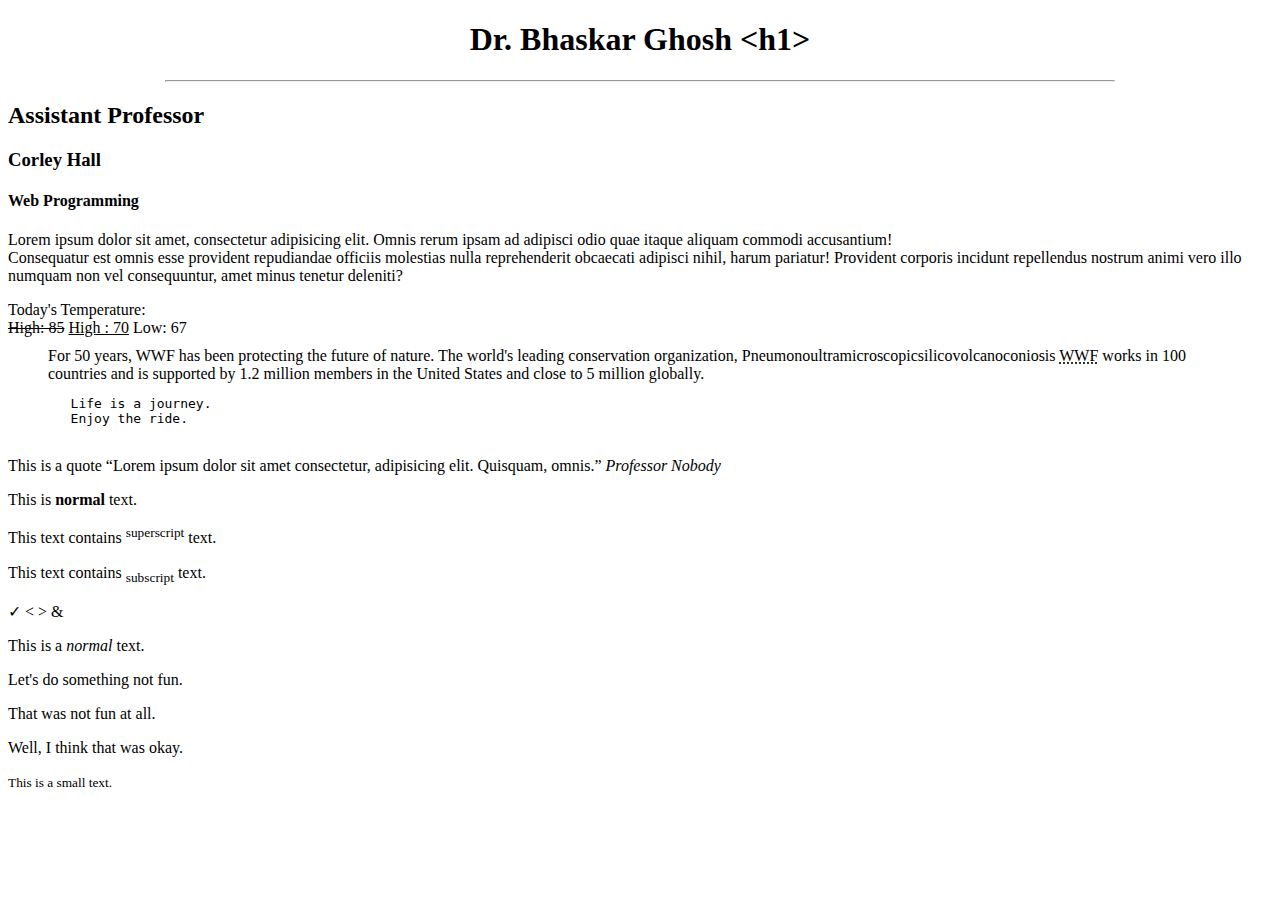
<file: index.html>
<!DOCTYPE html>
<html lang="en">
<head>
    <meta charset="UTF-8">
    <meta http-equiv="X-UA-Compatible" content="IE=edge">
    <meta name="author" content="Bhaskar Ghosh">
    <style>
        h1 {text-align: center;}
        hr {width: 75%;}
    </style>

    
    <title>Dr. Bhaskar Ghosh</title>

    <h1>Dr. Bhaskar Ghosh &lt;h1&gt; </h1>  <hr>
    <h2>Assistant Professor</h2>
    <h3>Corley Hall</h3>
    <h4>Web Programming</h4>
    
</head>
<body>
    <p>Lorem ipsum dolor sit amet, consectetur adipisicing elit. Omnis rerum ipsam ad adipisci odio quae itaque aliquam commodi accusantium! <br>
        
    Consequatur est omnis esse provident repudiandae officiis molestias nulla reprehenderit obcaecati adipisci nihil, harum pariatur! Provident corporis incidunt repellendus nostrum animi vero illo numquam non vel consequuntur, amet minus tenetur deleniti?</p>

    <div>
        Today's Temperature: <br>
        <del>High: 85</del> <ins>High : 70</ins> Low: 67
    </div>

    
<style>
    blockquote{
        display: block;
        margin-top: 1em;
        margin-bottom: 1em;
        margin-block-start: 10px;
        margin-block-end: 10px;
    }
</style>

    <!--Specifies a section quoted from another source-->
    
    <blockquote cite="http://www.worldwildlife.org/who/index.html">
        For 50 years, WWF has been protecting the future of nature. The world's leading conservation organization, Pneumonoultr<wbr>amicroscopicsilicovolcanoconiosis <abbr title="World Wildlife Federation">WWF</abbr>  works in 100 countries and is supported by 1.2 million members in the United States and close to 5 million globally. 
    </blockquote>

    <pre>
        Life is a journey.
        Enjoy the ride.
    </pre>

    <p>This is a quote
        <q>Lorem ipsum dolor sit amet consectetur, adipisicing elit. Quisquam, omnis.</q>
        <cite>Professor Nobody</cite>
    </p>


    <p>This is <strong>normal</strong>  text.</p>


    <p>This text contains <sup>superscript</sup> text.</p>

    <p>This text contains <sub>subscript</sub> text.</p> &check; &lt; &gt; &amp;

    <p>This is a <em>normal</em> text.</p>

    <p>Let's do something not fun.</p>

    <p>That was not fun at all.</p>
    
    <p> Well, I think that was okay. </p>

    <p><small>This is a small text.</small></p>
</body>
</html>
</file>
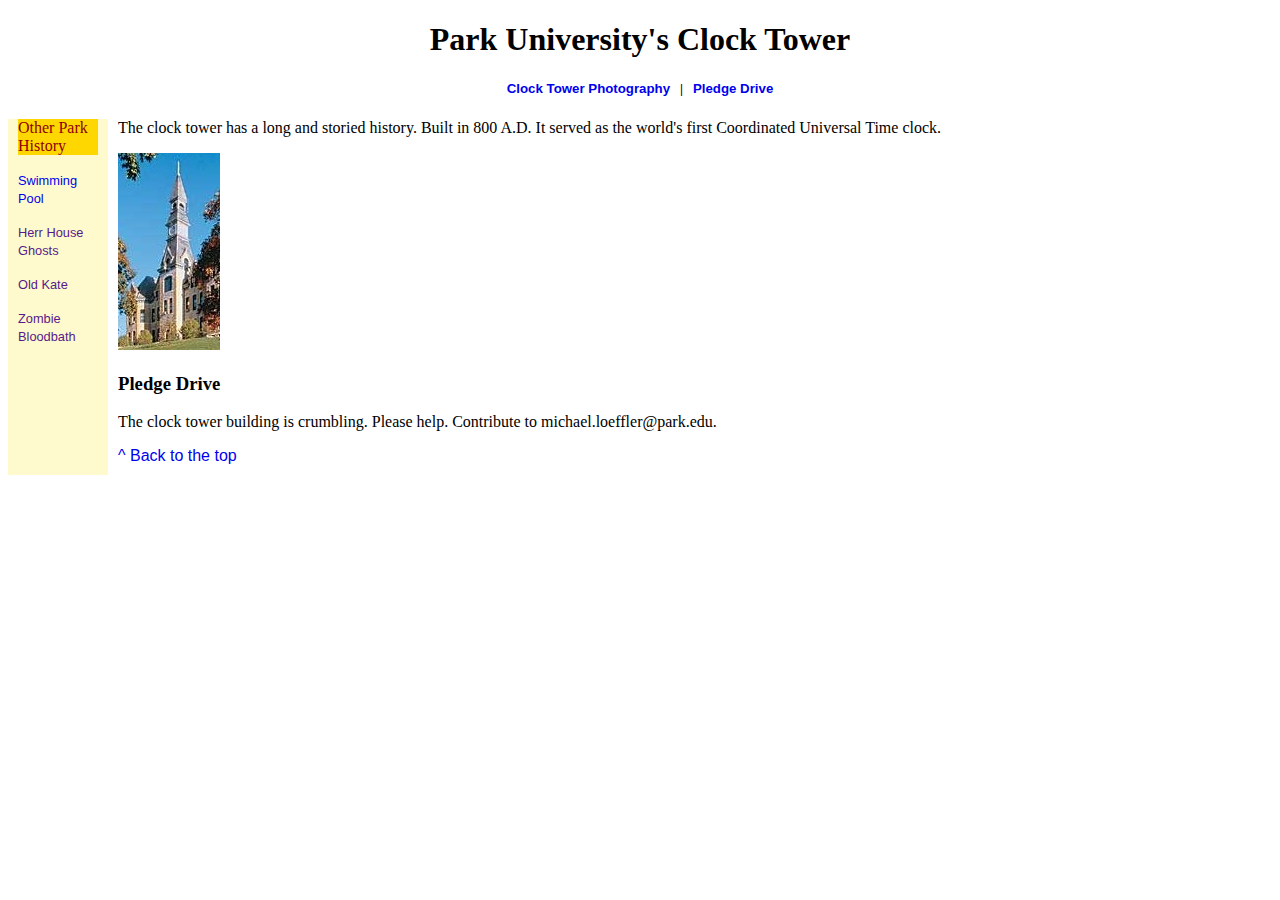
<file: clockTower1.html>
<!DOCTYPE html>
<html lang="en">
<head>
    <meta charset="UTF-8">
    <meta name="author" content="Bhaskar Ghosh">
    <title>Park University's Clock Tower</title>
    <link rel="stylesheet" href="clockTower.css">
</head>
<body>
    <header>
        <h1 id="top">Park University's Clock Tower</h1>
        <h5>
            <a href="#tower-photo">Clock Tower Photography</a> &nbsp; | &nbsp;
            <a href="#pledge-drive">Pledge Drive</a>
        </h5>

    </header>

    <div class="table">
        <nav class="cell">
            <div class="nav-heading">Other Park History</div>
            <div><a href="www.bing.com">Swimming Pool</a></div>
            <div><a href="">Herr House Ghosts</a></div>
            <div><a href="">Old Kate</a></div>
            <div><a href="">Zombie Bloodbath</a></div>            
        </nav>
    
    <section class="cell">
        <p>The clock tower has a long and storied history.
            Built in 800 A.D. It served as the world's first
            Coordinated Universal Time clock.
        </p>
        <p>
            <img id="tower-photo" src="clockTower.jpg" alt="Clock Tower Photography">
        </p>

        <h3 id="pledge-drive">Pledge Drive</h3>
        <p>
            The clock tower building is crumbling. Please help.
            Contribute to michael.loeffler@park.edu.
        </p>
        <a href="#top">^ Back to the top</a>
    </section>
</div>
</body>
</html>
</file>
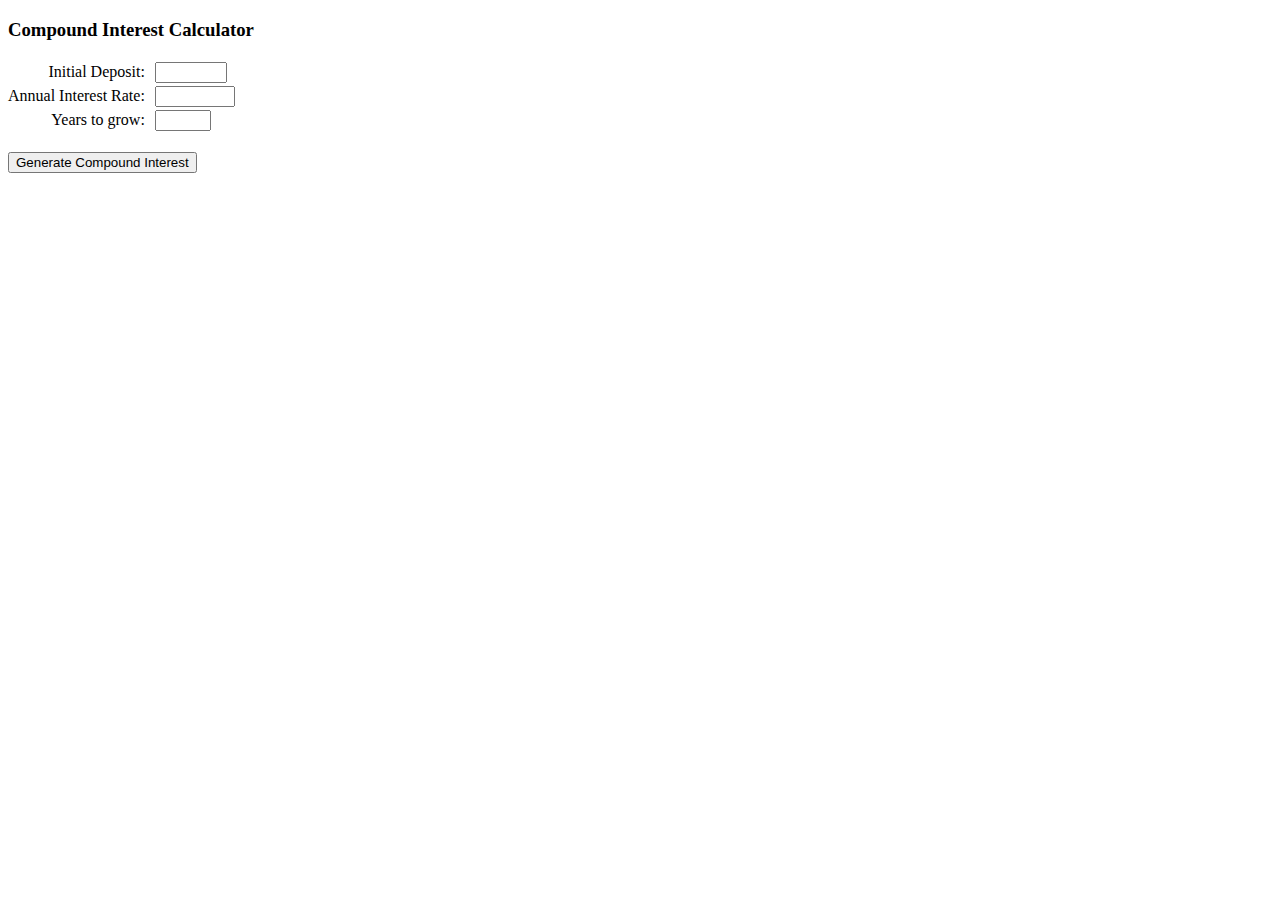
<file: CompoundInterestCalc.html>
<!DOCTYPE html>
<html lang="en">
<head>
    <meta charset="UTF-8">
    <meta http-equiv="X-UA-Compatible" content="IE=edge">
    <meta name="author" content="Bhaskar Ghosh">
    <title>Compound Interest</title>
    <script src="compoundInterest.js"></script>
    <style>
        .table{
            display: table;
        }
        .row{
            display: table-row;
        }

        .row > *{
            display: table-cell;
        }

        .table{
            border-spacing: 0 3px;
        }

        .row>:first-child{
            text-align: right;
            padding-right: 10px;
        }

        table{
            text-align: center;
        }

        table, th, td{
            border:none;
        }
        th{
            background-color: midnightblue;
            color: white;
            padding: 10px;
        }

        td{
            background-color: mistyrose;
        }

    </style>
</head>
<body>
    <h3>Compound Interest Calculator</h3>
    <form class="table" id="input">
        <div class="row">
            <label for="deposit"> Initial Deposit: </label>
            <input type="number" id="deposit" min="1" max ="9999" step="1" required>
        </div>
    <div class="row">
        <label for="rate"> Annual Interest Rate: </label>
        <input type="number" id="rate" min="0" max ="100" step=".1" required>
    </div>
    <div class="row">
        <label for="years"> Years to grow: </label>
        <input type="number" id="years" min="1" max ="20" step="1" required>
    </div>
    </form>
    <br>
    <input type="button" form="input" value="Generate Compound Interest" onclick="generateTable(this.form);">
    <br><br>
    <div id="result"></div>
</body>
</html>
</file>
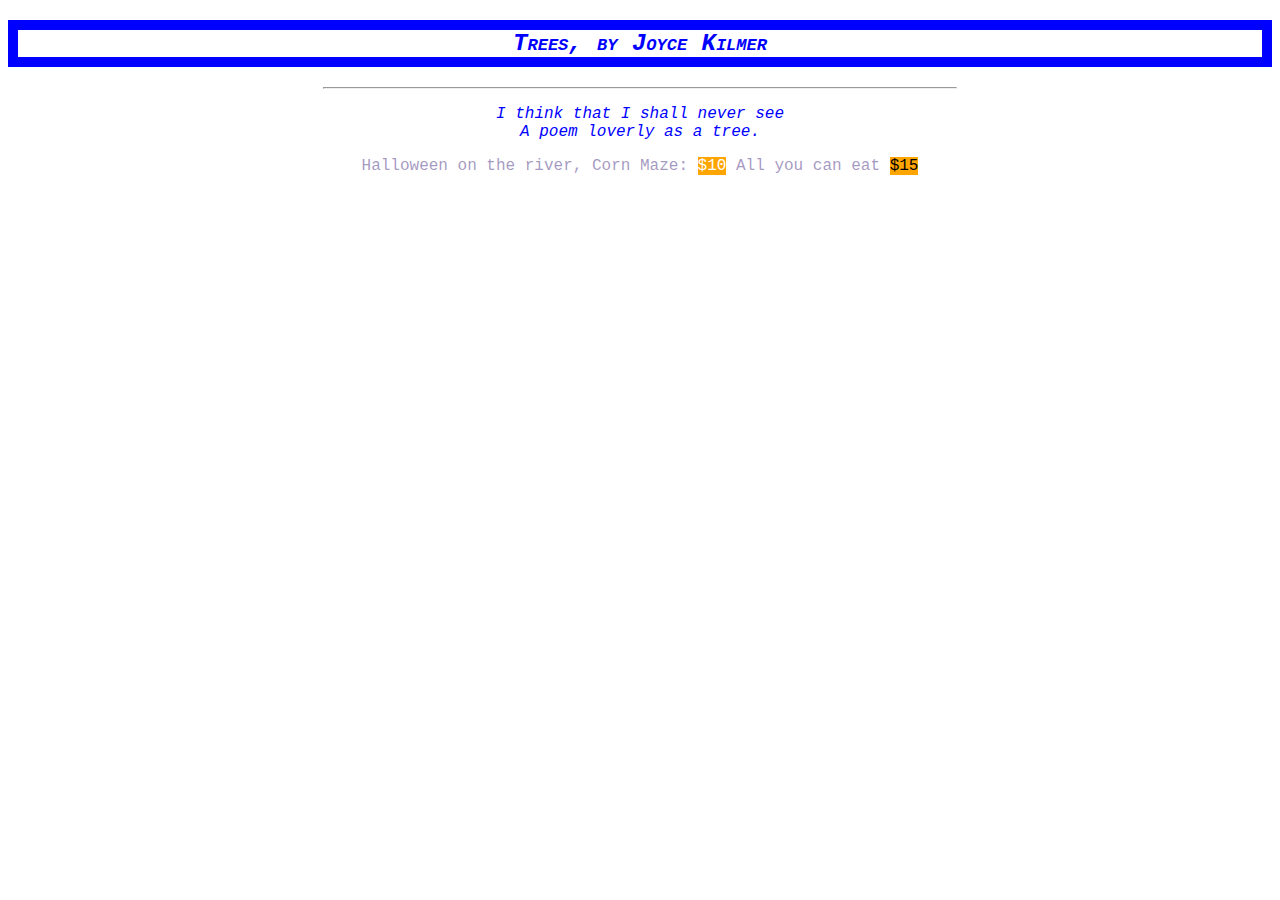
<file: css.html>
<!DOCTYPE html>
<html lang="en">
<head>
    <meta charset="UTF-8">
    <meta name="author" content="Bhaskar GHosh">
    <title>Poem</title>
    <style>
        *{
            text-align: center;
        }
        hr{width: 50%;}
        h2, p{font-style: italic; color: blue;}
    </style>

    <!--Class Selectors
    <style>
        .red {background-color: tomato;}
        <!--Add rest here.. !-->
        
    </style>
</head>
<body>
    <h2>Trees, by Joyce Kilmer</h2>
    <hr>
    <p>
        I think that I shall never see <br>
        A poem loverly as a tree.
    </p>

    <!--Class Selectors
    <h1>Barack Obama Quotes</h1>
    <q class="red">I've been in 57 states</q> <br>
    <q class=""white">The reforms we seek would be great...</q> <br>
    <q class=""blue">Contrary to the rumors you have heard.</q> -->
    <!-- External File 
        <link rel="stylesheet" href="style.css">
    -->
    <!--span and div elements-->
    
    <link rel="stylesheet" href="style.css">
    
    <div class="eggplant">
    Halloween on the river,
    Corn Maze: <span class="white orange-background">$10</span>
    All you can eat
    <span class="black orange-background">$15</span></div> 

        

   
</body>
</html>
</file>
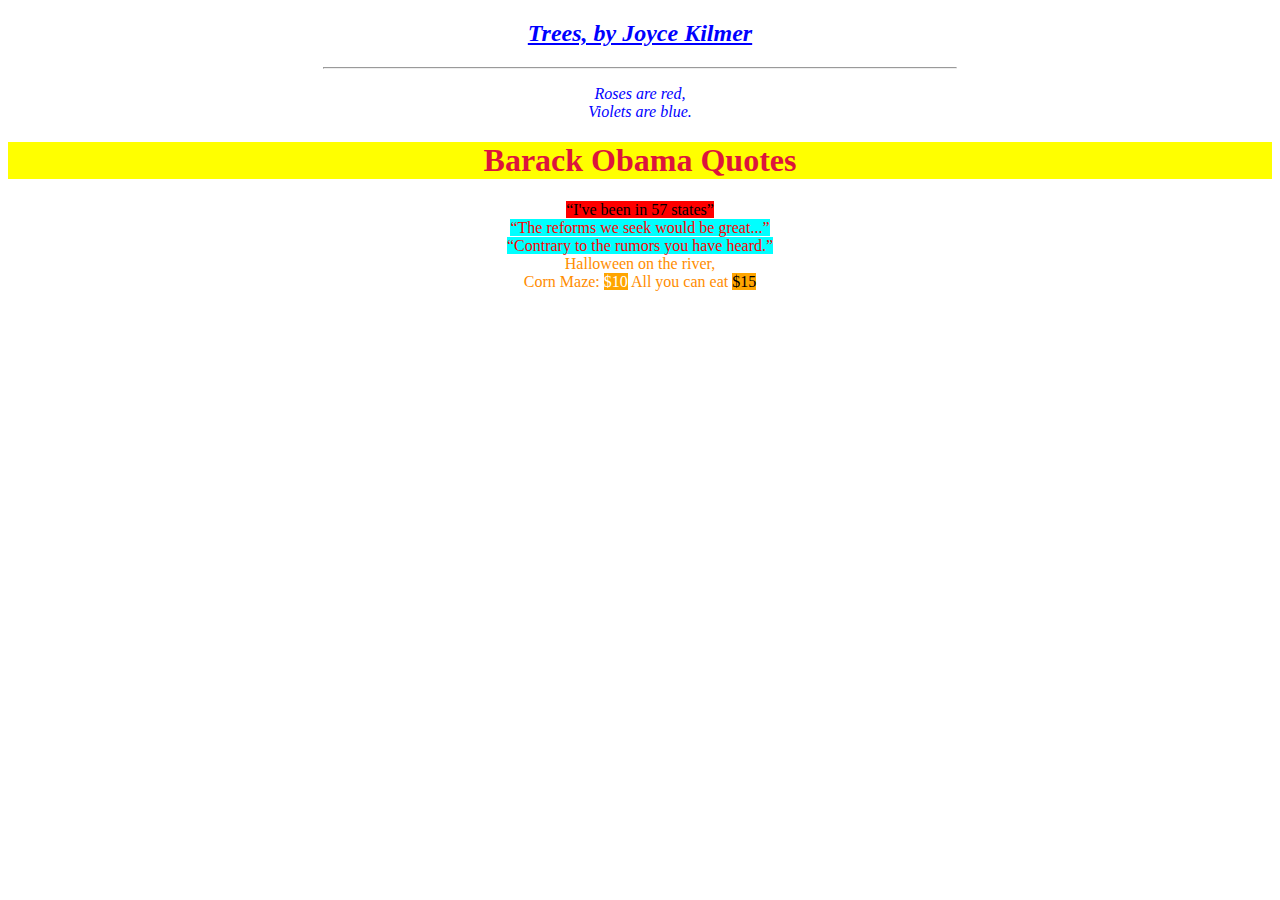
<file: css1.html>
<!DOCTYPE html>
<html lang="en">
<head>
    <meta charset="UTF-8">
    <meta name="author" content="Bhaskar Ghosh">
    <title>Poem</title>
    <style>
        *{
            text-align: center;
        }
        hr{
            width: 50%;
        }
        h2,p{font-style: italic; color: blue;}
    </style>

    <style>
        .red{background-color:aqua; color: red;}
        .white{color: white;
        }
        .blue{color: blue;}
    </style>

    <style>
        q.red{background-color: red;color:black}
        q.blue{background-color: cyan; color:red;}
    </style>

    <style>
        #Obama-Quote{background-color: yellow;color:crimson}
    </style>

    <style>
        .orange{color: darkorange;}
        .white{color:white;}
        .black{color: black;}
        .orange-background{background-color: orange;}
    </style>


</head>
<body>
    <h2 style="text-decoration:underline;">Trees, by Joyce Kilmer</h2>
    <hr>
    <p>
        Roses are red, <br>
        Violets are blue.
    </p>

    <h1 id="Obama-Quote">Barack Obama Quotes</h1>
    <q class="red">I've been in 57 states</q> <br>
    <q class="blue">The reforms we seek would be great...</q> <br>
    <q class="blue">Contrary to the rumors you have heard.</q> 


    <div class="orange">
        Halloween on the river, <br>
        Corn Maze: <span class="white orange-background">$10</span>
        All you can eat
        <span class="black orange-background">$15</span></div>
        
        
</body>
</html>
</file>
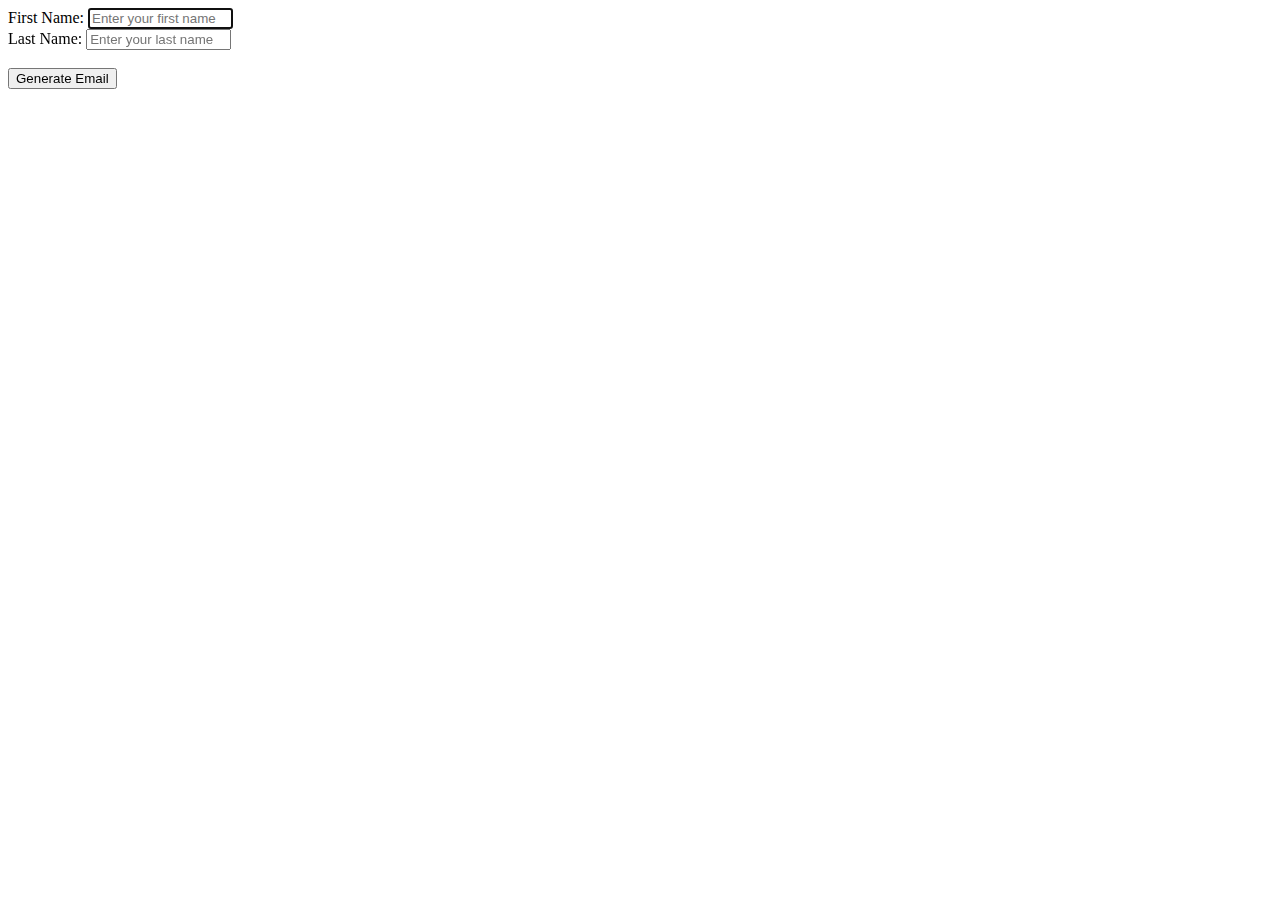
<file: form1.html>
<!DOCTYPE html>
<html lang="en">
<head>
    <meta charset="UTF-8">
    <meta http-equiv="X-UA-Compatible" content="IE=edge">
    <meta name="author" content="Bhaskar Ghosh">
    <title>My First Form</title>
    <script>
        function generateEmail(form){
            document.getElementById("email").innerHTML =  form.elements["first"].value + "." + form.elements["last"].value + "@atu.edu";
            form.reset();
        }

    </script>
</head>
<body>
    <form>
        First Name: <input type="text" id="first" placeholder="Enter your first name" size="15" autofocus> <br>
        Last Name: <input type="text" id="last" placeholder = "Enter your last name" size ="15"> <br><br>

        <input type="button" value="Generate Email" onclick="generateEmail(this.form);">

        <p id="email">

        </p>

    </form>
</body>
</html>
</file>
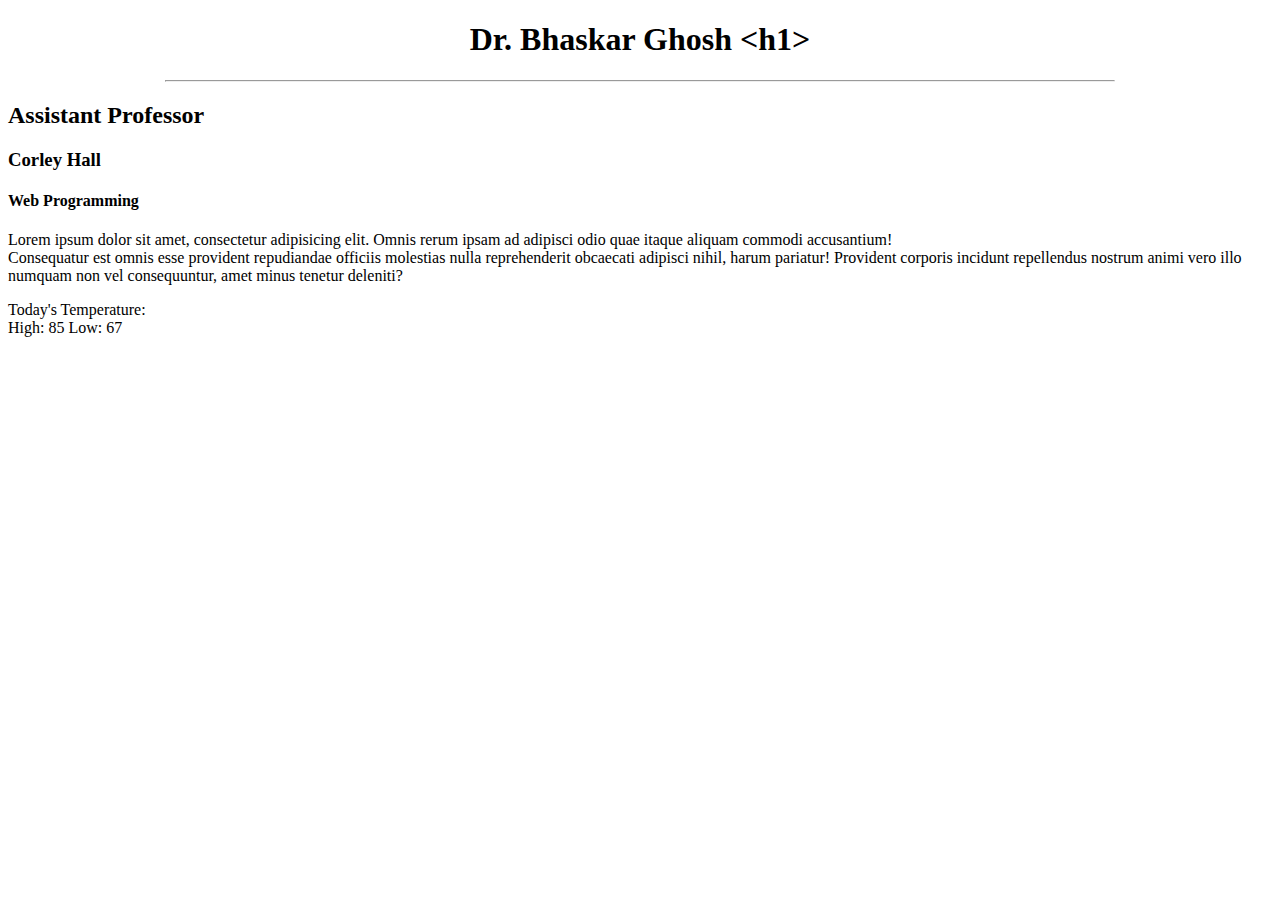
<file: index-COR235-INS.html>
<!DOCTYPE html>
<html lang="en">
<head>
    <meta charset="UTF-8">
    <meta http-equiv="X-UA-Compatible" content="IE=edge">
    <meta name="author" content="Bhaskar Ghosh">
    <style>
        h1 {text-align: center;}
        hr {width: 75%;}
    </style>


    <title>Dr. Bhaskar Ghosh</title>
    <!-- This is a comment -->
    <!--
        This is a 
        multiline
        comment.
    -->

    <h1>Dr. Bhaskar Ghosh &lt;h1&gt; </h1>  <hr>
    <h2>Assistant Professor</h2>
    <h3>Corley Hall</h3>
    <h4>Web Programming</h4>
    
</head>
<body>
    <p>Lorem ipsum dolor sit amet, consectetur adipisicing elit. Omnis rerum ipsam ad adipisci odio quae itaque aliquam commodi accusantium! <br>
        
    Consequatur est omnis esse provident repudiandae officiis molestias nulla reprehenderit obcaecati adipisci nihil, harum pariatur! Provident corporis incidunt repellendus nostrum animi vero illo numquam non vel consequuntur, amet minus tenetur deleniti?</p>

    <div>
        Today's Temperature: <br>
        High: 85 Low: 67
    </div>


</body>
</html>
</file>
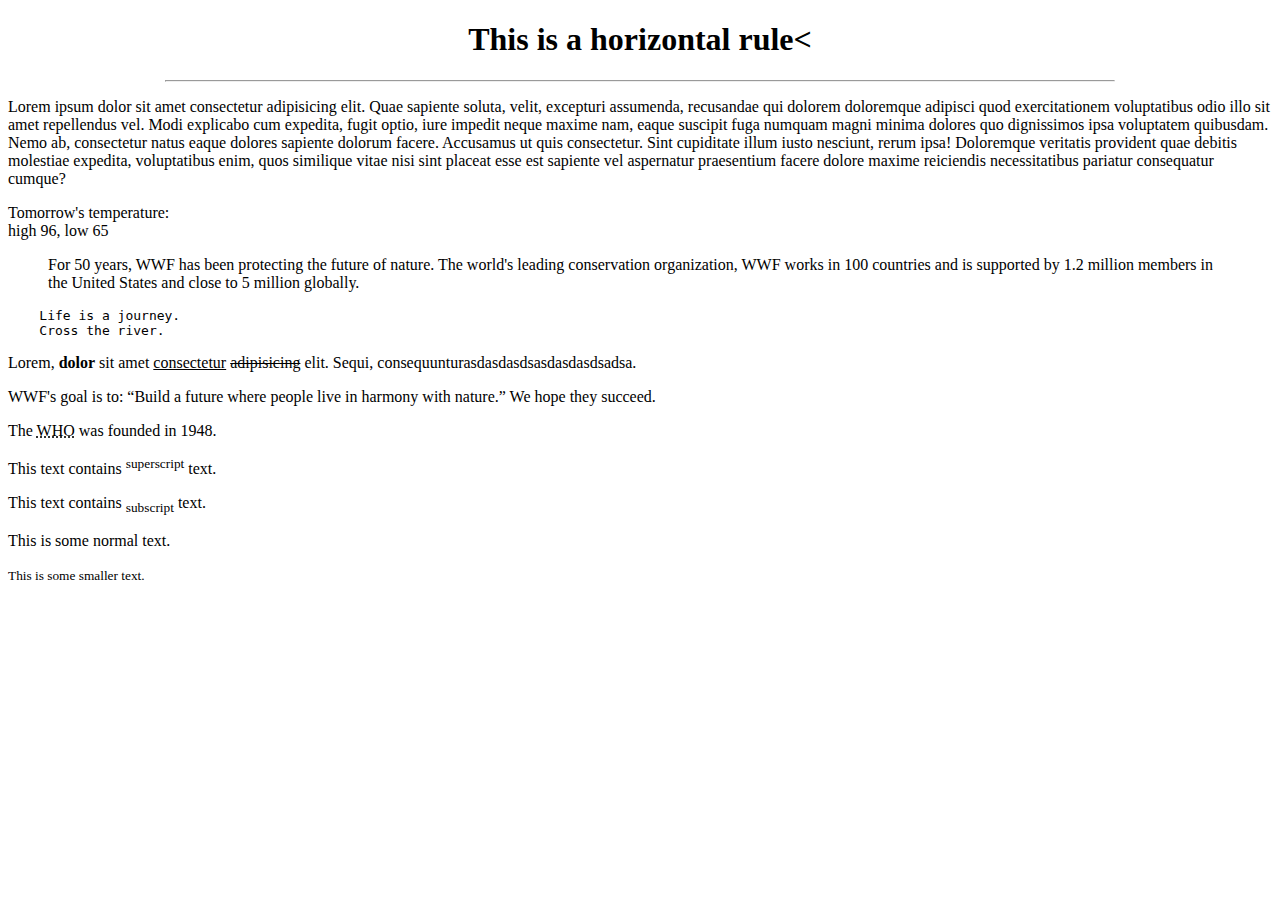
<file: index1.html>
<!DOCTYPE html>
<html lang="en">
<head>
  <meta charset="UTF-8">
  <meta http-equiv="X-UA-Compatible" content="IE=edge">
  <meta name="viewport" content="width=device-width, initial-scale=1.0">
  <style>
    h1 {text-align: center;}
    hr {width: 75%;}
  </style>
  <title>Web Programming</title>
</head>
<body>
  <h1>This is a horizontal rule&lt;</h1>
  <hr>
  <p>Lorem ipsum dolor sit amet consectetur adipisicing elit. Quae sapiente soluta, velit, excepturi assumenda, recusandae qui dolorem doloremque adipisci quod exercitationem voluptatibus odio illo sit amet repellendus vel. Modi explicabo cum expedita, fugit optio, iure impedit neque maxime nam, eaque suscipit fuga numquam magni minima dolores quo dignissimos ipsa voluptatem quibusdam. Nemo ab, consectetur natus eaque dolores sapiente dolorum facere. Accusamus ut quis consectetur. Sint cupiditate illum iusto nesciunt, rerum ipsa! Doloremque veritatis provident quae debitis molestiae expedita, voluptatibus enim, quos similique vitae nisi sint placeat esse est sapiente vel aspernatur praesentium facere dolore maxime reiciendis necessitatibus pariatur consequatur cumque?</p>
  <div>
    Tomorrow's temperature:<br>
    high 96, low 65
  </div>

  <blockquote cite="http://www.worldwildlife.org/who/index.html">
    For 50 years, WWF has been protecting the future of nature. The world's leading conservation organization, WWF works in 100 countries and is supported by 1.2 million members in the United States and close to 5 million globally.
</blockquote> 

<pre>
    Life is a journey.
    Cross the river.
</pre>

<p>Lorem, <strong>dolor</strong>  sit amet <ins>consectetur</ins> <del>adipisicing</del> elit. Sequi, consequ<wbr>unturasdasdasdsasdasdasdsadsa.</p>

<p>WWF's goal is to:
<q>Build a future where people live in harmony with nature.</q>
We hope they succeed.</p> 

<p>The <abbr title="World Health Organization">WHO</abbr> was founded in 1948. </p>


<p>This text contains <sup>superscript</sup> text.</p> 

<p>This text contains <sub>subscript</sub> text.</p>

<p>This is some normal text.</p>
<p><small>This is some smaller text.</small></p> 

</body>
</html>
</file>
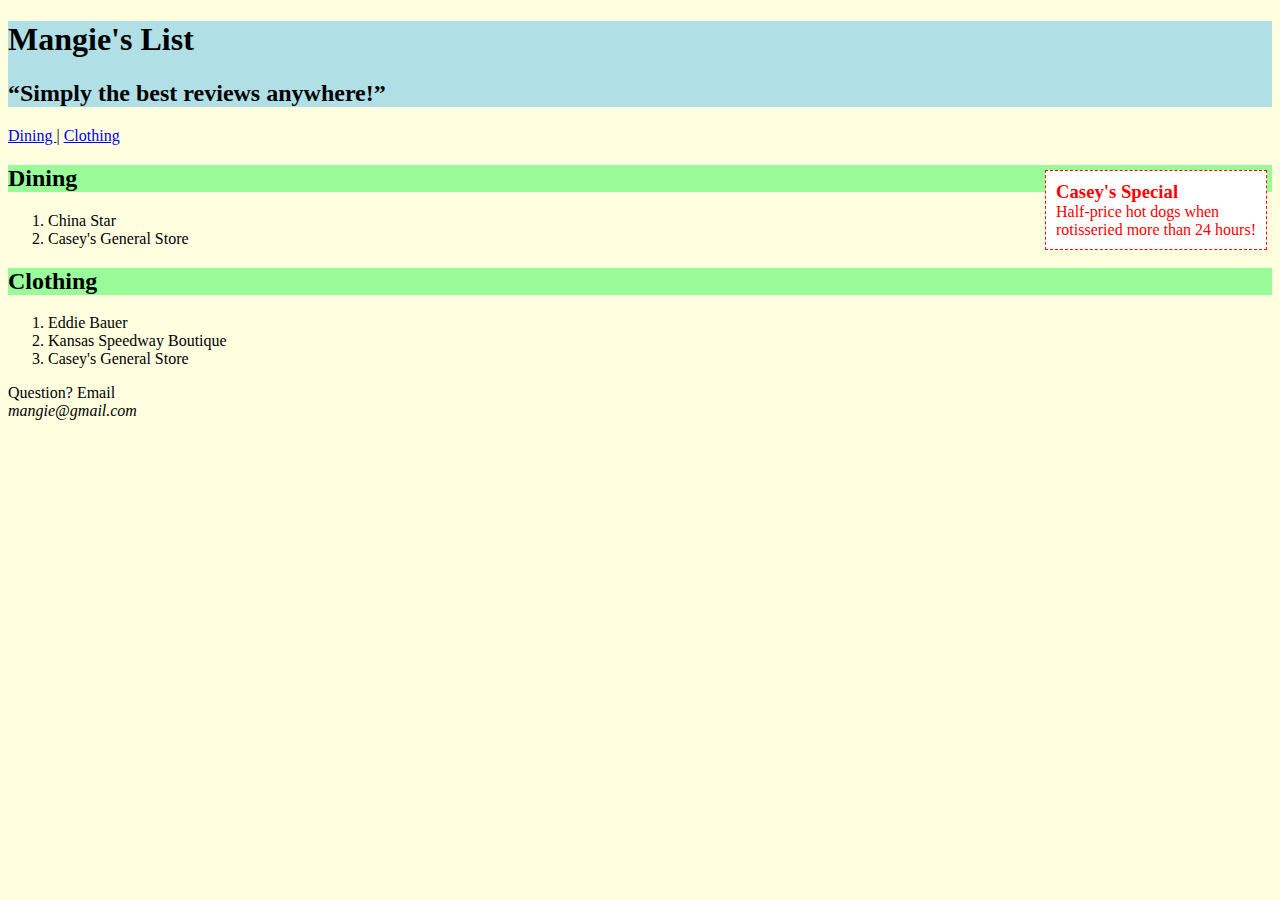
<file: mangiesList.html>
<!DOCTYPE html>
<html lang="en">
<head>
    <meta charset="UTF-8">
    <meta name="author" content="Bhaskar Ghosh">
    <title>Mangie's List</title>
    <style>
        body{background-color: lightyellow;}
        header{background-color: powderblue;}
        section > h2{background-color: palegreen;}
        aside>h3{margin: 0;}
        aside{
            border: thin dashed red;
            color: red;
            background-color: white;
            float: right;
            width: 200px;
            margin: 5px;
            padding: 10px;
        }
    </style>
</head>
<body>
    <header>
        <h1>Mangie's List</h1>
        <h2><q>Simply the best reviews anywhere!</q></h2>
    </header>
    <nav> <a href="#dining"> Dining </a>| <a href="#clothing">Clothing</a></nav>

    <article>
        <section>
            <aside>
                <h3>Casey's Special</h3>
                Half-price hot dogs when rotisseried more than 24 hours!
            </aside>
            <h2 id="dining">Dining</h2>
            <ol>
                <li>China Star</li>
                <li>Casey's General Store</li>
            </ol>
        </section>
        <section>
            <h2 id="clothing">Clothing</h2>
            <ol>
                <li>Eddie Bauer</li>
                <li>Kansas Speedway Boutique</li>
                <li>Casey's General Store</li>
            </ol>
        </section>
    </article>
    <footer>
        Question? Email <address>mangie@gmail.com</address>
    </footer>
</body>
</html>
</file>
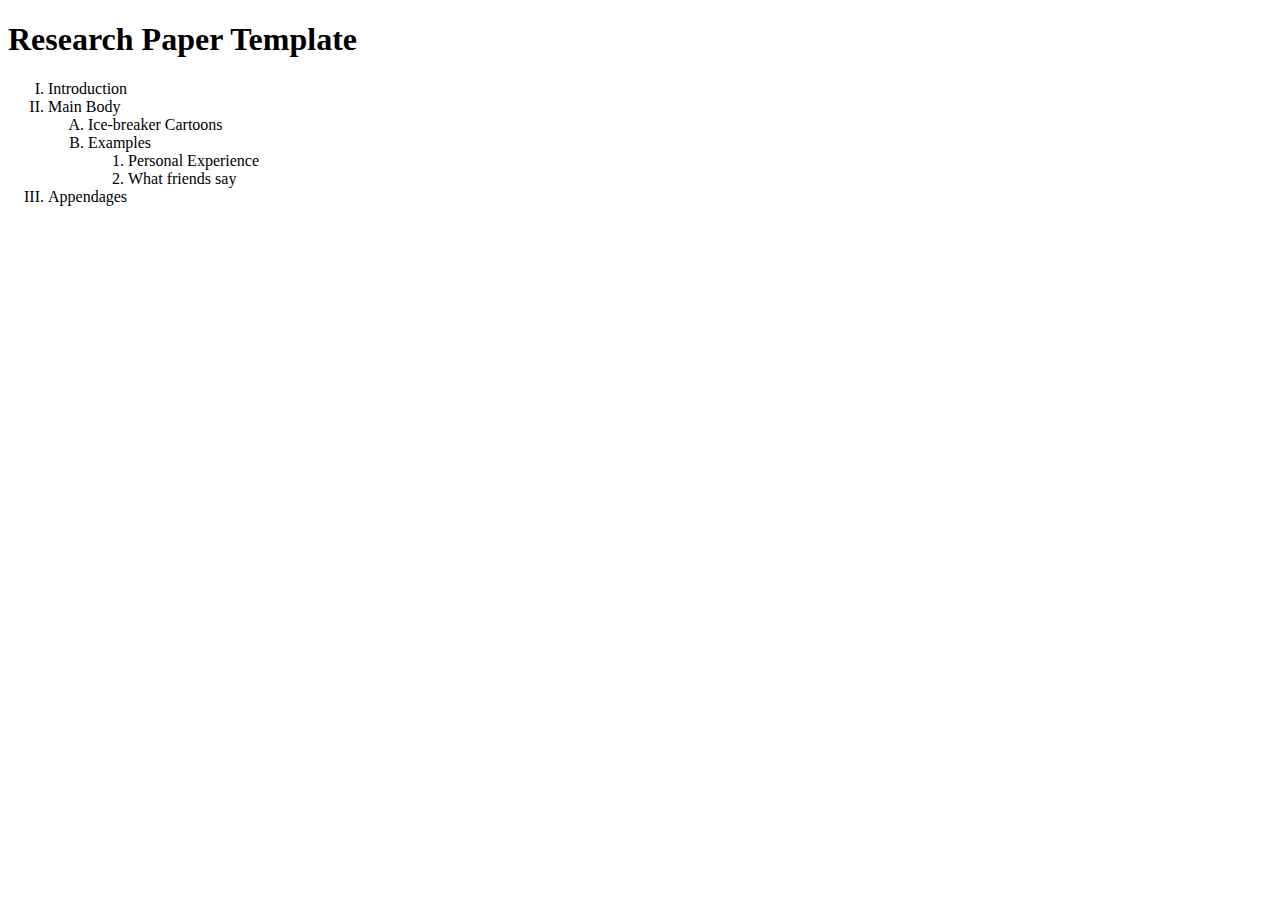
<file: orderedList.html>
<!DOCTYPE html>
<html lang="en">
<head>
    <meta charset="UTF-8">
    <meta name="author" content="Bhaskar Ghosh">
    <title>Research Paper Template</title>
    <style>
        ol{list-style-type: upper-roman;}
        ol ol{list-style-type: upper-alpha;}
        ol ol ol{list-style-type: decimal;}
    </style>
</head>
<body>
    <h1>Research Paper Template</h1>
    <ol>
        <li>Introduction</li>
        <li>Main Body
            <ol>
                <li>Ice-breaker Cartoons</li>
                <li>Examples
                    <ol>
                        <li>Personal Experience</li>
                        <li>What friends say</li>
                    </ol>
                </li>
            </ol>
        </li>
        <li>Appendages</li>
    </ol>
</body>
</html>
</file>
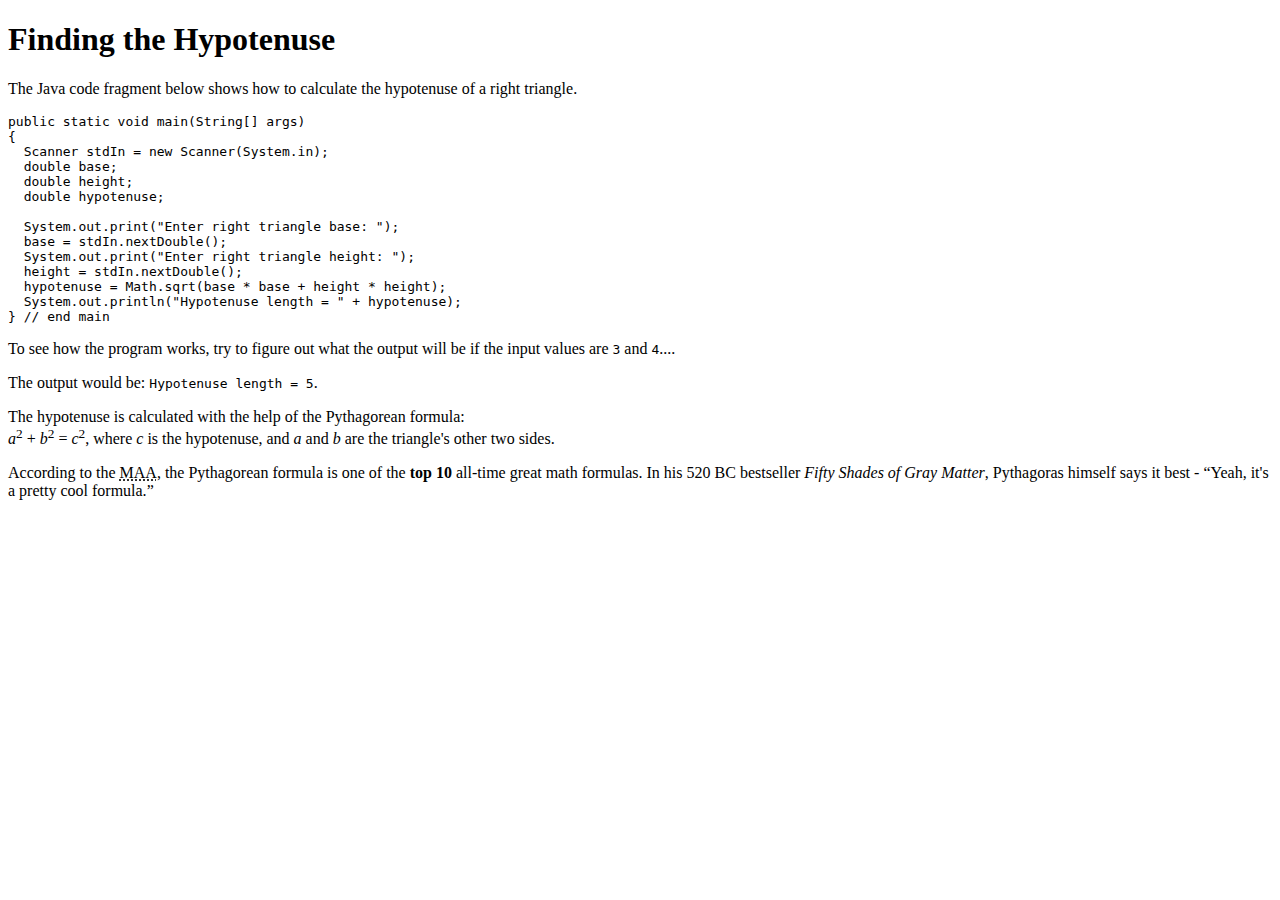
<file: pgmExplanation.html>
<!DOCTYPE html>
<html lang="en">
<head>
<meta charset="utf-8">
<meta name="author" content="John Dean">
<title>Program Explanation</title>
</head>

<body>
<h1>Finding the Hypotenuse</h1>
<p>
  The Java code fragment below shows how to calculate the
  hypotenuse of a right triangle.
</p>

<pre><code>public static void main(String[] args)
{
  Scanner stdIn = new Scanner(System.in);
  double base;
  double height;
  double hypotenuse;

  System.out.print("Enter right triangle base: ");
  base = stdIn.nextDouble();
  System.out.print("Enter right triangle height: ");
  height = stdIn.nextDouble();
  hypotenuse = Math.sqrt(base * base + height * height);
  System.out.println("Hypotenuse length = " + hypotenuse);
} // end main</code></pre>

<p>
  To see how the program works, try to figure out what the output
  will be if the input values are <kbd>3</kbd> and <kbd>4</kbd>....
</p>
<p>
  The output would be: <samp>Hypotenuse length = 5</samp>.
</p>

<p>
  The hypotenuse is calculated with the help of the Pythagorean
  formula:<br>
  <var>a</var><sup>2</sup> + <var>b</var><sup>2</sup> =
  <var>c</var><sup>2</sup>, where
  <var>c</var> is the hypotenuse, and
  <var>a</var> and <var>b</var> are the triangle's other two sides.
</p>
<p>
  According to the
  <abbr title="Mathematical Association of America">MAA</abbr>,
  the Pythagorean formula is one of the <strong>top 10</strong>
  all-time great math formulas. In his 520 BC bestseller
  <cite>Fifty Shades of Gray Matter</cite>, Pythagoras
  himself says it best - <q>Yeah, it's a pretty cool formula.</q>
</p>
</body>
</html>
</file>
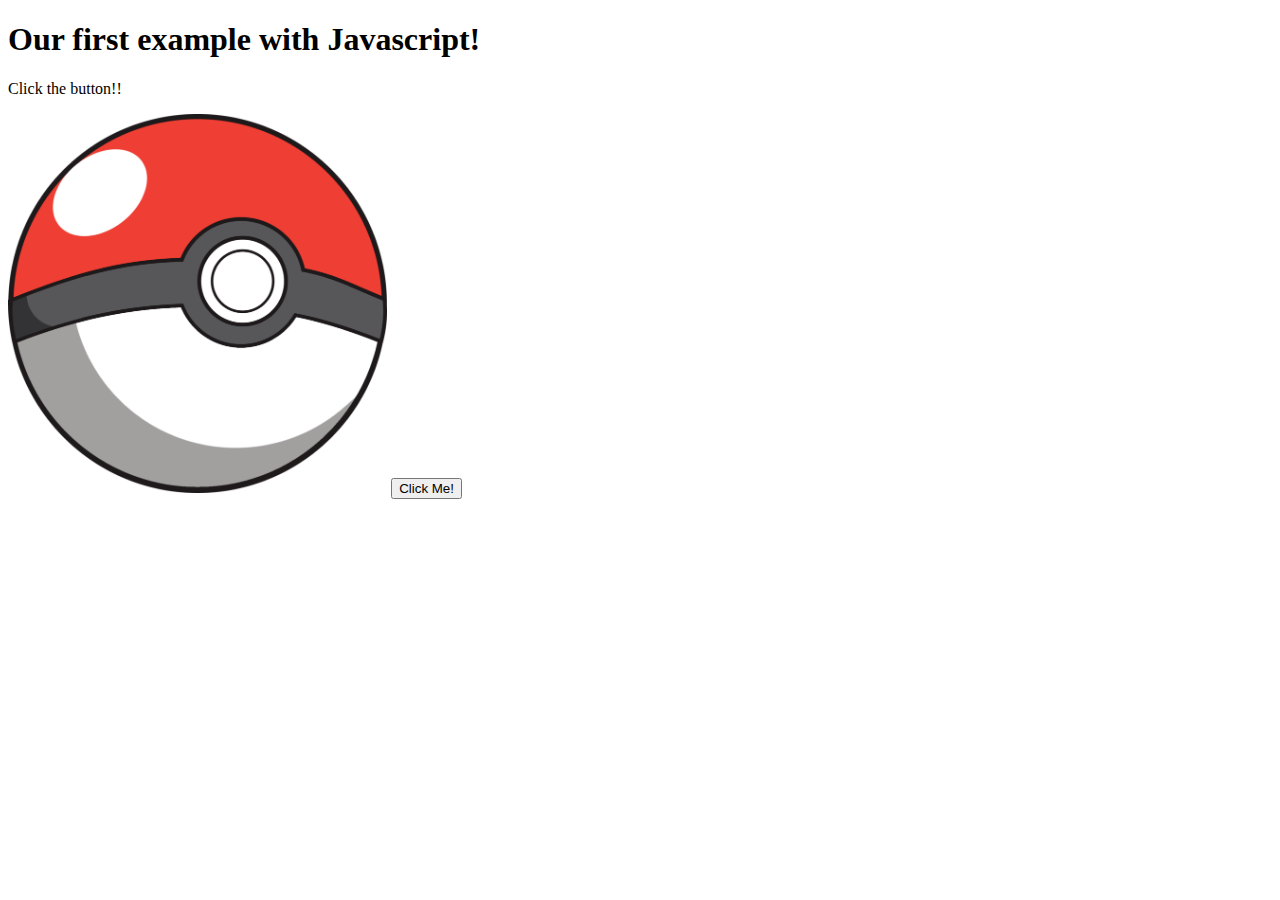
<file: pikachu1.html>
<!DOCTYPE html>
<html lang="en">
<head>
    <meta charset="UTF-8">
    <meta name="author" content="Bhaskar Ghosh">
    <title>First Javascript Example</title>
    <script src="basic1.js"></script>
</head>
<body>
    <h1>Our first example with Javascript!</h1>
    <p>Click the button!!</p>
    <img id="pokeball" src="pokeball.png" alt="A pokeball" width="30%">
    <button id="demo-btn">Click Me!</button>
</body>
</html>
</file>
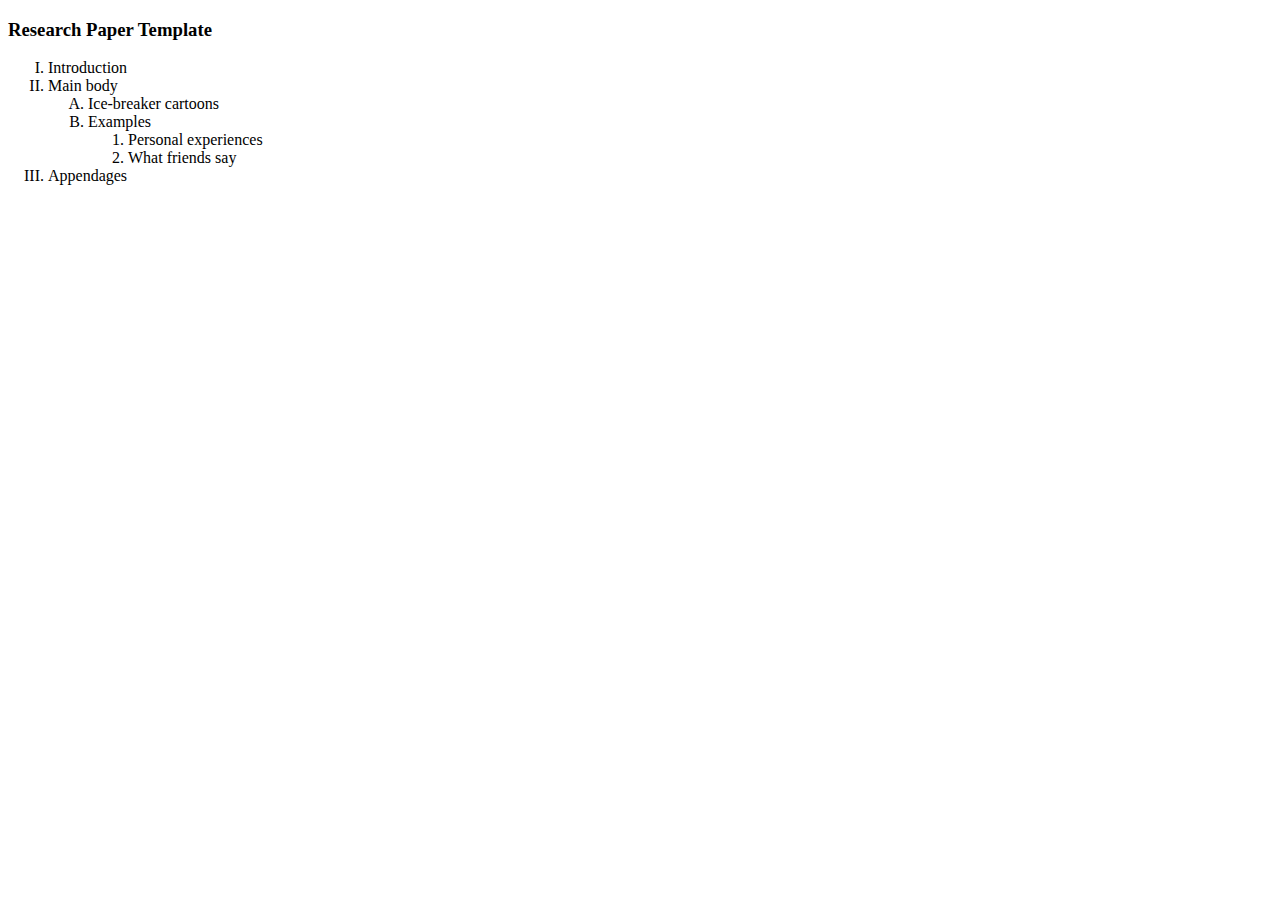
<file: researchPaper-list.html>
﻿<!DOCTYPE html>
<html lang="en">
<head>
<meta charset="utf-8">
<meta name= "author" content="John Dean">
<title>Research Paper Template</title>
<style>
  ol {list-style-type: upper-roman;}
  ol ol {list-style-type: upper-alpha;}
  ol ol ol {list-style-type: decimal;}
</style>
</head>

<body>
<h3>Research Paper Template</h3>
<ol>
  <li>Introduction</li>
  <li>
    Main body
    <ol>
      <li>Ice-breaker cartoons</li>
      <li>
        Examples
        <ol>
          <li>Personal experiences</li>
          <li>What friends say</li>
        </ol>
      </li>
    </ol>
  </li>
  <li>Appendages</li>
</ol>
</body>
</html>
</file>
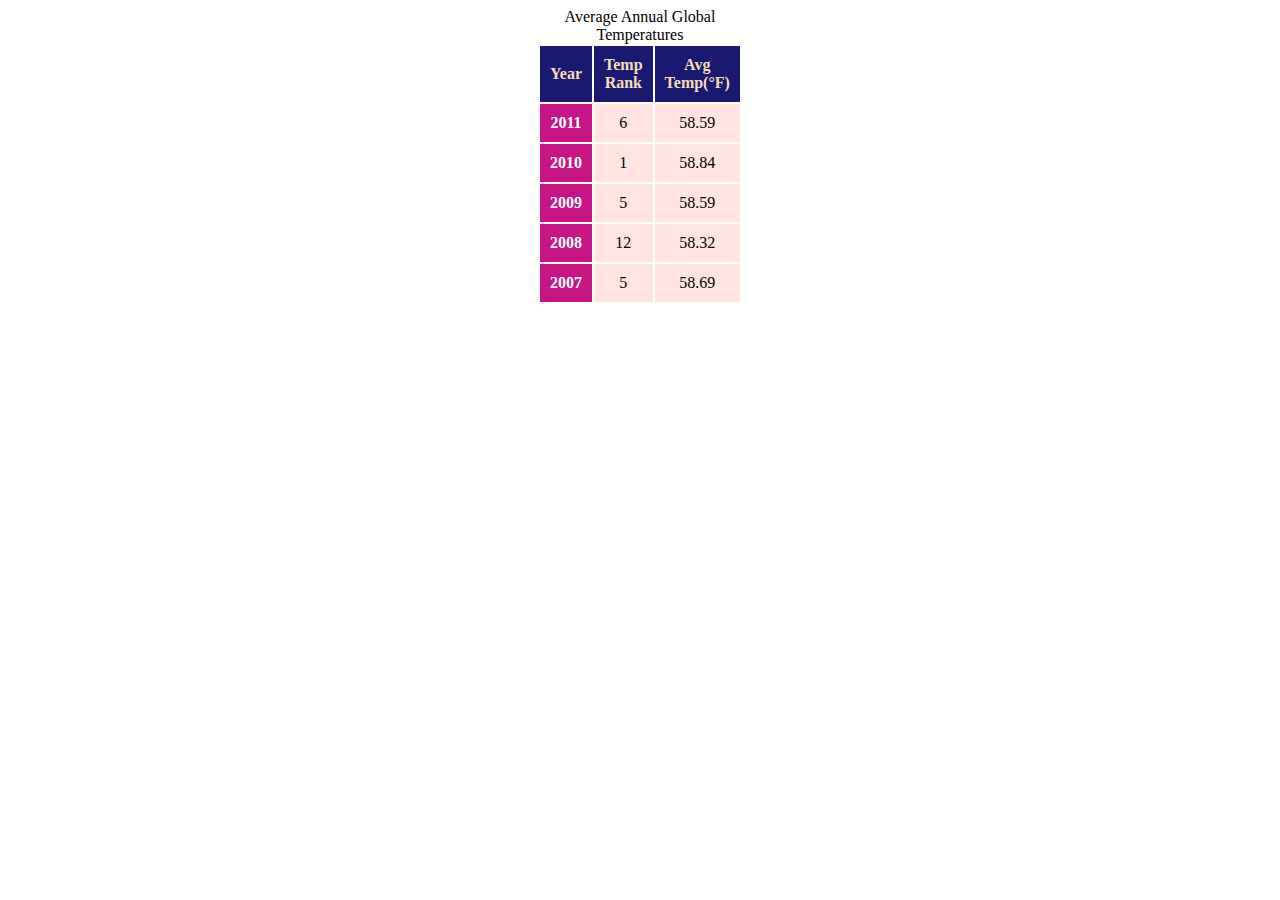
<file: table.html>
<!DOCTYPE html>
<html lang="en">
<head>
    <meta charset="UTF-8">
    <meta name="author" content="Bhaskar Ghosh">
    <title>Global Temperatures</title>
    <link rel="stylesheet" href="styletable.css">
    
</head>
<body>
    <table>
        <caption>Average Annual Global Temperatures</caption>

        <thead>
        <tr>
            <th>Year</th>
            <th>Temp <br> Rank</th>
            <th>Avg <br>Temp(&deg;F)</th>
        </tr>
        </thead>
        <tbody>
            <tr><th>2011</th><td>6</td><td>58.59</td></tr>
            <tr><th>2010</th><td>1</td><td>58.84</td></tr>
            <tr><th>2009</th><td>5</td><td>58.59</td></tr>
            <tr><th>2008</th><td>12</td><td>58.32</td></tr>
            <tr><th>2007</th><td>5</td><td>58.69</td></tr>
        </tbody>


    </table>
</body>
</html>
</file>
<file: clockTower.css>
header{
    text-align: center;
}
.table{
    display: table;
}
.cell{
    display: table-cell;
    padding: 0px 10px 10px;
}
nav.cell{
    width: 80px;
}

.cell > :nth-child(1)
{
    margin-top: 0;
}

nav{
    color: darkred;
    background-color: lemonchiffon;
}

.nav-heading{
    background-color: gold;
}

/* Changing my link appearances...*/

a{
    text-decoration: none;
    font-family: 'Segoe UI', Tahoma, Geneva, Verdana, sans-serif;
}

a:hover{
    color:blue; text-decoration: underline;
}

nav a{font-size: .8em;}
nav a{cursor: not-allowed;}

nav > *{margin: 1em 0;}
</file>
<file: style.css>
/* This is a comment... */
/* This is another comment... */

/*.orange {color: darkorange;}*/
.eggplant {color: rgba(74, 51, 133, 0.505);} /* take a look at this. */
.white {color: white;}
.black {color: black;}
.orange-background {background-color:orange;}

h2 {font-variant: small-caps;}
.bold {font-weight: bold;}
.huge-font {font-size: xx-large;}
body {font-family: Courier, monospace;}

h1{border: thin dotted blue;}
h2{border: 10px solid;}
</file>
<file: styletable.css>
body{
    display: flex; justify-content: center;
}
table, th, td{
    border: none;
}
th, td{
    padding: 10px;
}
thead th{
    background-color: midnightblue;
    color: wheat;
}
tbody th{
    background-color: mediumvioletred;
    color: white;
}
td{
    background-color: mistyrose;
    text-align: center;
}
</file>
